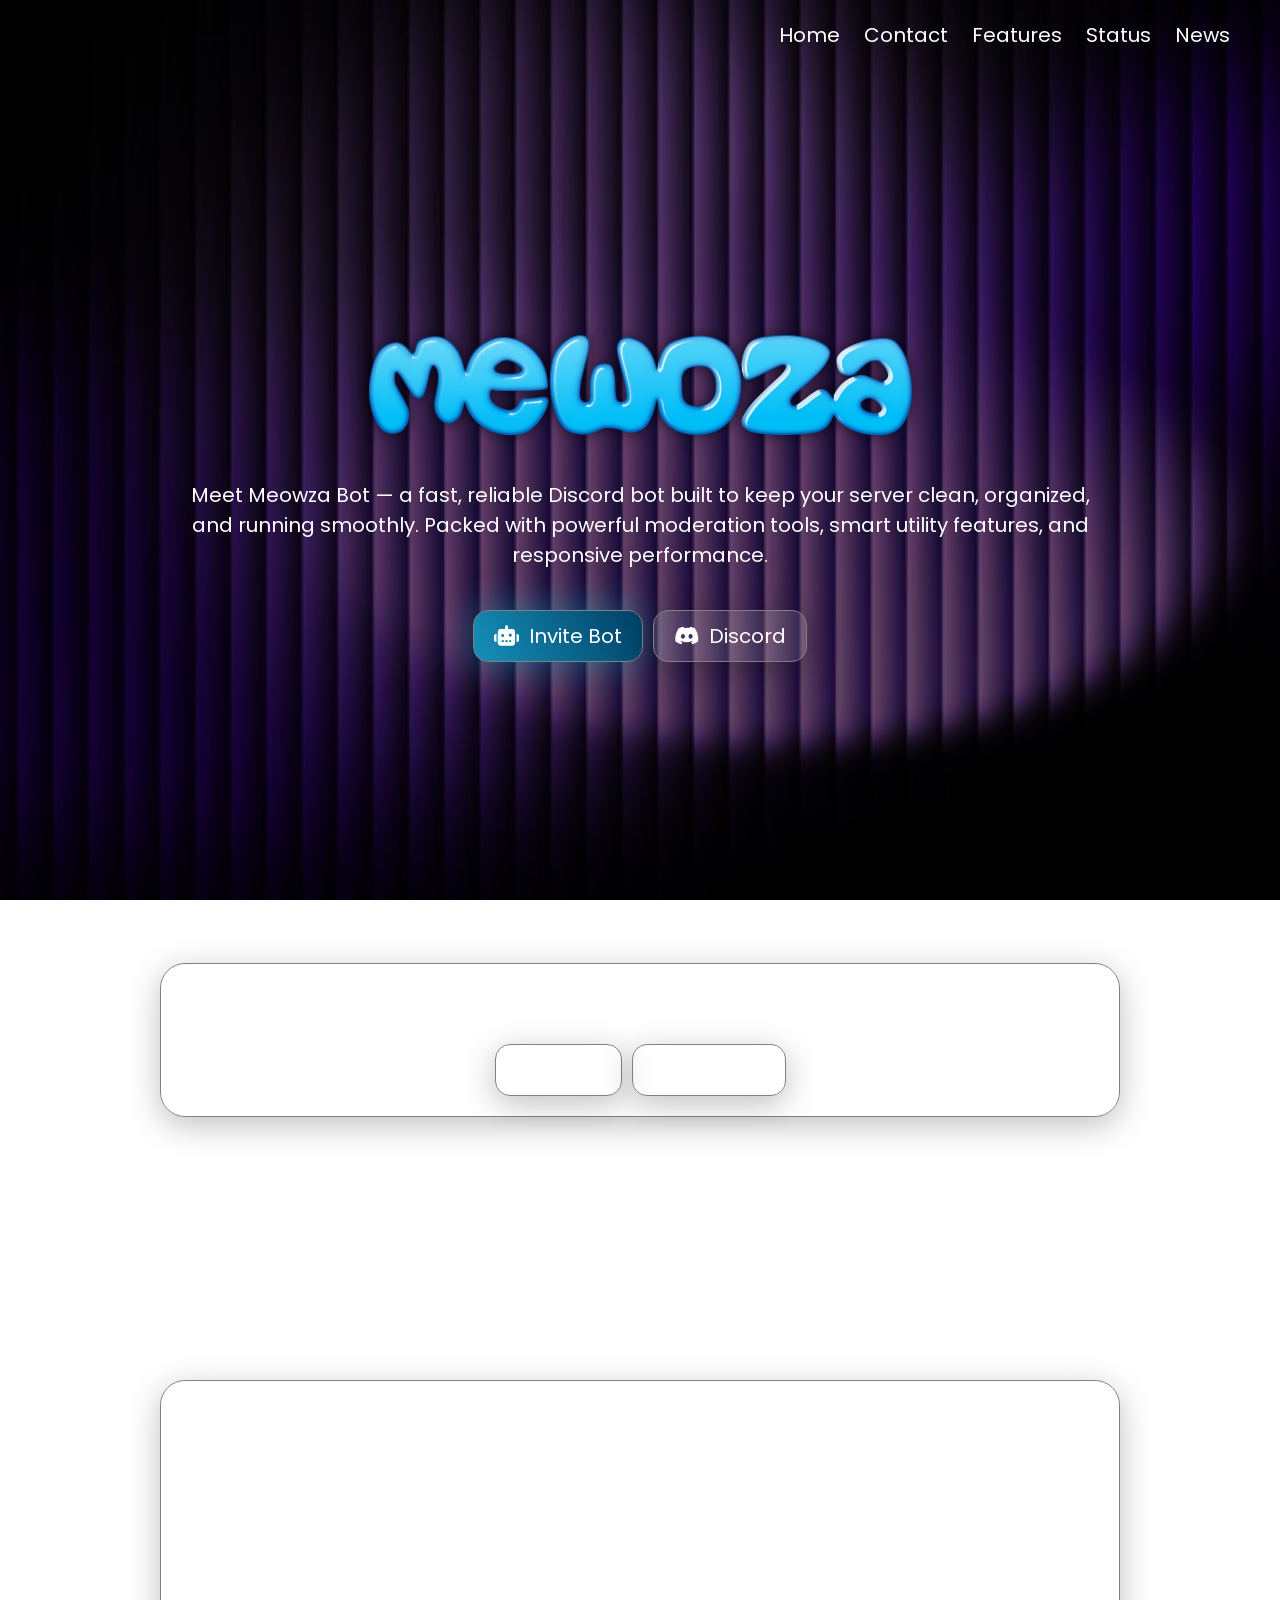
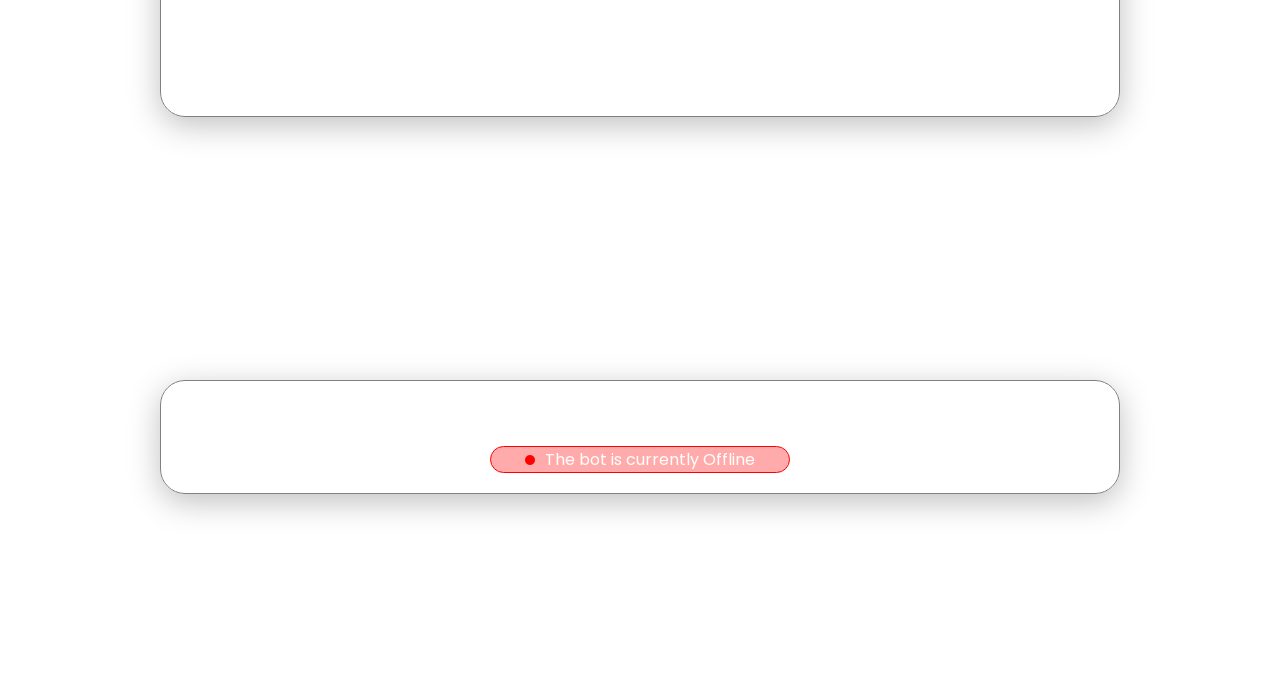
<file: index.html>
<!DOCTYPE html>
<html lang="en">
<head>
    <meta charset="UTF-8">
    <meta name="viewport" content="width=device-width, initial-scale=1.0">
    <title>Meowza</title>
    <link rel="stylesheet" href="style.css">
    <link rel="preconnect" href="https://fonts.googleapis.com">
    <link rel="preconnect" href="https://fonts.gstatic.com" crossorigin>
    <link href="https://fonts.googleapis.com/css2?family=Poppins:ital,wght@0,100;0,200;0,300;0,400;0,500;0,600;0,700;0,800;0,900;1,100;1,200;1,300;1,400;1,500;1,600;1,700;1,800;1,900&display=swap" rel="stylesheet">
    <link rel="stylesheet" href="https://cdnjs.cloudflare.com/ajax/libs/font-awesome/6.5.2/css/all.min.css">
    <link rel="preload" as="image" href="images/bg.jpg">
</head>
<body>

    <!-- NAVBAR -->
     <nav>
        <div class="navbar-container">
            <a href="#homepage">Home</a>
            <a href="#contact">Contact</a>
            <a href="#features">Features</a>
            <a href="#status">Status</a>
            <a href="news.html">News</a>
        </div>
     </nav>
    
    <!-- HOMEPAGE -->
    <section id="homepage" class="homepage">
        <div class="text">
            <img src="images/meowza.png" alt="">
            <p>Meet Meowza Bot — a fast, reliable Discord bot built to keep your server clean, organized, and running smoothly. Packed with powerful moderation tools, smart utility features, and responsive performance.</p>

            <div class="buttons">
                <a href="https://discord.com/oauth2/authorize?client_id=1503621420037701742&permissions=8&integration_type=0&scope=bot " target="_blank"><i class="fa-classic fa-solid fa-robot"></i><span>Invite Bot</span></a>
                <a href="https://discord.gg/whqNrKRFtm" target="_blank"><i class="fa-brands fa- fa-discord"></i><span>Discord</span></a>
            </div>
        </div>
    </section>

    <!-- CONTACT -->
    <section id="contact" class="contact">
        <h2>Contact</h2>
        <div class="container">
            <p>If you want to hire me, need any help or you want to report a bug, You can contact me through Discord or Email. You can also give us a feedback! Our staff team will assist you shortly.</p>
            <div class="buttons">
                <a href="mailto:benzdevpk@gmail.com"><i class="fa-classic fa-solid fa-envelope"></i><span>Email</span></a>
                <a href="https://discord.gg/whqNrKRFtm" target="_blank"><i class="fa-brands fa- fa-discord"></i><span>Discord</span></a>
            </div>
        </div>
    </section>
    
    <!-- FEATURES -->
    <section class="features" id="features">
        <h2>Features</h2>
        <div class="container">
            <p class="text">Our bot Includes exciting and useful features that can make your server top tier. This bot has utility commands that can be used by users when they are bored. Use the command &help for more commands list.</p>
            <p>
                - Moderation<br>
                - Utility <br>
                - Tools<br>
                - Entertainment
            </p>
            <p class="text1">Commands List;</p>
            <p>
                - &help<br>
                - &password<br>
                - &joke<br>
                - &ping<br>
            </p>
            </div>
        </div>
    </section>

    <!-- STATUS -->
     <section class="status" id="status">
        <h2>Bot Status</h2>
        <div class="container">
            <p>Current Bot Status:</p>
            <div class="statusbox">
                <i class="fa-classic fa-solid fa-circle"></i><span>The bot is currently Offline</span>
                
            </div>
        </div>
     </section>
</body>
</html>
</file>
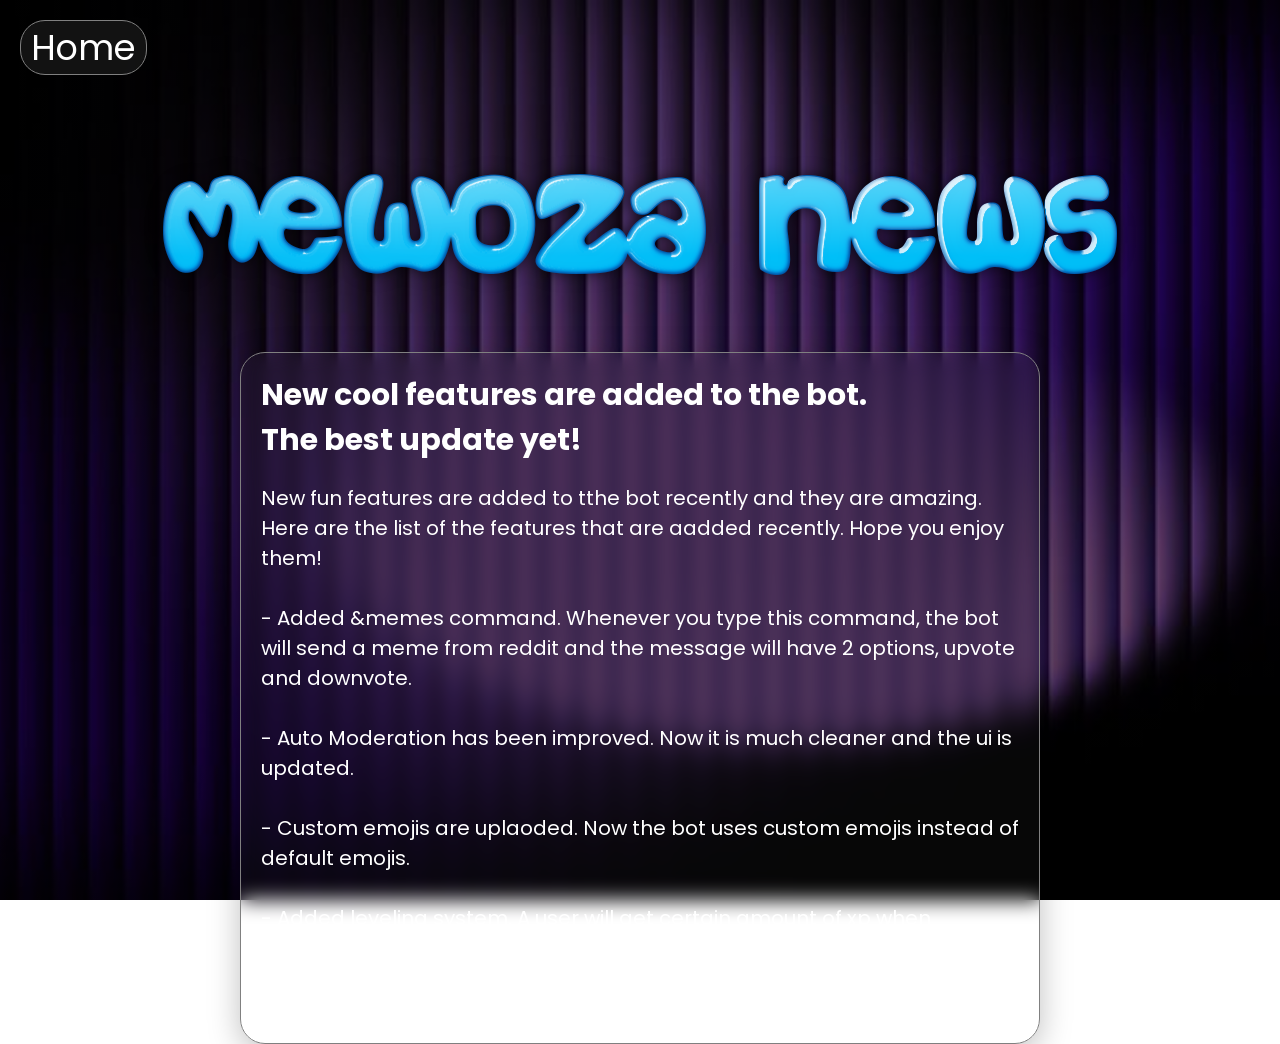
<file: news.html>
<!DOCTYPE html>
<html lang="en">
<head>
    <meta charset="UTF-8">
    <meta name="viewport" content="width=device-width, initial-scale=1.0">
    <title>Meowza News</title>
    <link rel="preconnect" href="https://fonts.googleapis.com">
    <link rel="preconnect" href="https://fonts.gstatic.com" crossorigin>
    <link href="https://fonts.googleapis.com/css2?family=Poppins:ital,wght@0,100;0,200;0,300;0,400;0,500;0,600;0,700;0,800;0,900;1,100;1,200;1,300;1,400;1,500;1,600;1,700;1,800;1,900&display=swap" rel="stylesheet">
    <link rel="stylesheet" href="https://cdnjs.cloudflare.com/ajax/libs/font-awesome/6.5.2/css/all.min.css">
    <link rel="preload" as="image" href="images/bg.jpg">
    <link rel="stylesheet" href="news.css">
</head>
</head>
<body>

    <!-- back buttons -->
     <nav class="backbutton">
        <a href="index.html">Home</a>
     </nav>

    <!-- homepage -->
     <section class="homepage">
        <img src="images/newslogo.png">
        <div class="container">
            <h2>New cool features are added to the bot. <br>The best update yet!</h2>
            <p>New fun features are added to tthe bot recently and they are amazing. Here are the list of the features that are aadded recently. Hope you enjoy them!<br><br>
                - Added &memes command. Whenever you type this command, the bot will send a meme from reddit and the message will have 2 options, upvote and downvote.<br><br>
                - Auto Moderation has been improved. Now it is much cleaner and the ui is updated.<br><br>
                - Custom emojis are uplaoded. Now the bot uses custom emojis instead of default emojis.<br><br>
                - Added leveling system. A user  will get certain amount of xp when chatting and he will llevel up on certain xp level. The bot will announce once a user levels up.<br><br>

            </p>
        </div>
     </section>
     
</body>
</html>
</file>
<file: style.css>
*{
  margin: 0;
  padding: 0;
  box-sizing: border-box;
}

:root{
  --offline: rgba(255, 0, 0, 0.331);
  --icon: red;

  --online: rgba(0, 128, 0, 0.302);
  --icon-offline: lime;
}

html{
  scroll-behavior: smooth;
}

body{
  width: 100%;
  min-height: 100vh;

  font-family: "Poppins", sans-serif;
  color: white;

  background: linear-gradient(rgba(0, 0, 0, 0.568),rgba(0, 0, 0, 0.607)), url(images/bg.jpg);

  background-size: cover;
  background-position: center;
  background-attachment: fixed;

  overflow-x: hidden;

  scrollbar-width: none;
  -ms-overflow-style: none;
}

body::-webkit-scrollbar{
  display: none;
}

/* ANIMATIONS */

@keyframes scroll{
  from{
    transform: translateX(150px);
  }

  to{
    transform: translateX(0);
  }
}

@keyframes scroll-right{
  from{
    transform: translateX(-150px);
  }

  to{
    transform: translateX(0);
  }
}

/* GLOBAL */

a{
  text-decoration: none;
}

h2{
  font-size: 35px;
  margin-bottom: 10px;
}

/* NAVBAR */

nav{
  position: fixed;

  top: 0;
  left: 0;

  width: 100%;

  display: flex;
  justify-content: flex-end;
  align-items: center;

  padding: 20px 50px;

  z-index: 1000;
}

nav a{
  color: white;
  font-size: 20px;

  margin-left: 20px;

  transition: 0.3s;
}

nav a:hover{
  color: rgb(0, 191, 255);
}

/* BUTTONS */

.buttons{
  display: flex;
  justify-content: center;
  align-items: center;
  flex-wrap: wrap;

  gap: 10px;
}

.buttons a{
  color: white;

  background: rgba(255,255,255,0.125);

  padding: 10px 20px;

  border-radius: 15px;
  border: 1px solid gray;

  font-size: 20px;

  box-shadow: 0 8px 32px rgba(0,0,0,0.25);

  transition: 0.3s;
}

.buttons a:hover{
  background: white;
  color: black;
}

.buttons a span{
  margin-left: 10px;
}

/* CONTAINER */

.container{
  background: rgba(255, 255, 255, 0.027);

  padding: 20px;

  border-radius: 25px;
  border: 1px solid gray;

  box-shadow: 0 8px 32px rgba(0,0,0,0.25);

  backdrop-filter: blur(10px);
  -webkit-backdrop-filter: blur(100px);

  transition: 0.3s;
}

.container:hover{
  background: rgba(255,255,255,0.18);
}

/* HOMEPAGE */

.homepage{
  min-height: 100vh;

  display: flex;
  justify-content: center;
  align-items: center;

  text-align: center;

  padding: 120px 20px 50px;
}

.homepage h1{
  font-size: 70px;

  background: linear-gradient(
    90deg,
    #00ffcc,
    #cd03ff
  );

  -webkit-background-clip: text;
  -webkit-text-fill-color: transparent;

  background-clip: text;
  color: transparent;
}

.homepage p{
  font-size: 20px;

  max-width: 900px;

  margin: auto;
  margin-top: 10px;
}

.homepage .buttons{
  margin-top: 40px;
}

.homepage .buttons a:first-child{
  background: linear-gradient(
    60deg,
    rgb(22,145,186),
    rgb(0,62,100)
  );

  box-shadow:
  0 0 42px rgba(0,229,255,0.317);
}

.homepage .buttons a:first-child:hover{
  box-shadow:
  0 0 42px rgba(57,235,255,0.614);

  color: white;
}

/* SECTIONS */

.contact,
.features,
.status{
  padding: 0 10rem;
  margin-bottom: 200px;
}

/* CONTACT */

.contact{
  animation: scroll;
  animation-timeline: view();
  animation-range: entry 0% cover 40%;
}
.contact .buttons{
  margin-top: 10px;
}

/* FEATURES */

.features{
  animation: scroll-right;
  animation-timeline: view();
  animation-range: entry 0% cover 40%;
}

.features .text{
  margin-bottom: 10px;
}

.features .text1{
  margin-top: 10px;
}

/* STATUS */

.status{
  text-align: center;

  animation: scroll;
  animation-timeline: view();
  animation-range: entry 0% cover 40%;
}

.status p{
  margin-bottom: 10px;
}

.status span{
  margin-left: 10px;
}

.status i{
  color: red;
  font-size: 10px;
}

.status .statusbox{
  width: 300px;

  display: flex;
  justify-content: center;
  align-items: center;

  background: var(--offline);

  border-radius: 15px;
  border: 1px solid red;

  margin: 20px auto 0;
}

/* RESPONSIVE */

@media (max-width: 992px){

  .contact,
  .features,
  .status{
    padding: 0 4rem;
  }

  .homepage h1{
    font-size: 55px;
  }

  .homepage p{
    font-size: 18px;
  }
}

@media (max-width: 768px){

  nav{
    justify-content: center;
    padding: 15px 20px;
    flex-wrap: wrap;
  }

  nav a{
    font-size: 16px;
    margin: 5px 10px;
  }

  .homepage h1{
    font-size: 45px;
  }
  .homepage img{
    width: 300px;
  }

  .homepage p{
    font-size: 16px;
  }

  .contact,
  .features,
  .status{
    padding: 0 2rem;
    margin-bottom: 120px;
  }

  .buttons a{
    font-size: 16px;
  }
}

@media (max-width: 480px){

  .homepage h1{
    font-size: 35px;
  }

  h2{
    font-size: 28px;
  }

  .homepage p,
  .contact p,
  .features p,
  .status p{
    font-size: 15px;
  }

  .contact,
  .features,
  .status{
    padding: 0 1rem;
  }

  .status .statusbox{
    width: 100%;
    max-width: 300px;
  }
}
@media (max-width: 320px){
  nav a{
    font-size: 15px;
  }
}
</file>
<file: news.css>
* {
    margin: 0;
    padding: 0;
    box-sizing: border-box;
}

html {
    scroll-behavior: smooth;
}

body {
    width: 100%;
    min-height: 100vh;
    font-family: "Poppins", sans-serif;

    background:
        linear-gradient(rgba(0, 0, 0, 0.568), rgba(0, 0, 0, 0.607)),
        url(images/bg.jpg);
    background-attachment: fixed;
    background-position: center;
    background-size: cover;
    color: white;
}
.container {
    background: rgba(255, 255, 255, 0.027);

    padding: 20px;

    border-radius: 25px;
    border: 1px solid gray;

    box-shadow: 0 8px 32px rgba(0, 0, 0, 0.25);

    backdrop-filter: blur(10px);
    -webkit-backdrop-filter: blur(100px);

    transition: 0.3s;
    max-width: 800px;
}

.container:hover {
    background: rgba(255, 255, 255, 0.18);
}

h2 {
    font-size: 30px;
    margin-bottom: 20px;
}

p {
    font-size: 20px;
}

img {
    margin-bottom: 50px;
}
a{
    color: white;
    text-decoration: none;
    font-size: 35px;

    background: rgba(255, 255, 255, 0.071);
    backdrop-filter: blur(50px);
    -webkit-backdrop-filter: blur(50px);
    border-radius: 25px;
    padding: 0 10px;
    border: 1px solid gray;

    transition: 0.3s;
}
a:hover{
    background: rgb(255, 255, 255);
    color: black;
    transform: translateY(-10px)
}
nav{
    display: flex;
    justify-content: flex-start;
    padding: 20px;;
}

/* animations */

@keyframes slide {
    from {
        opacity: 0
    }

    to {
        opacity: 1;
    }
}

/* homepage */

.homepage {
    padding-top: 200px;
    display: flex;
    justify-content: center;
    align-items: center;
    height: 800px;
    flex-direction: column;

    animation: slide 0.5s linear;
}

/* responsiveness */

@media (max-width: 986px) {
    .homepage img{
        width: 600px;
    }
}
@media (max-width: 827px){
    .container{
        max-width: 600px;
    }
}
@media (max-width: 626px){
    .container  {
        max-width: 500px;
    }
}
@media (max-width: 585px){
    .homepage img{
        width: 500px;
    }
}
@media (max-width: 504px){
    .homepage img{
        margin-top: 200px;
    }
    .container{
        max-width:450px;
    }
}
@media (max-width: 475px){
    .homepage img{
        width: 400px;
    }
    .container{
        max-width: 400px;
    }
}
@media (max-width: 406px){
    .container{
        max-width: 380px;
    }
}
@media (maax-width: 388px){
    .container{
        max-width: 350px;
    }
}
@media (max-width: 371px){
    .homepage img{
        width: 350px;
        margin-top: 500px;
    }
    .container{
        max-width: 340px;
    }
}
@media (max-width: 342px){
    .container{
        max-width: 330px;
    }
}
@media (max-width: 331px){
    .container{
        max-width: 300px;
    }
    .homepage img{
        width: 300px;
        margin-top: 700px;
    }
}
</file>
